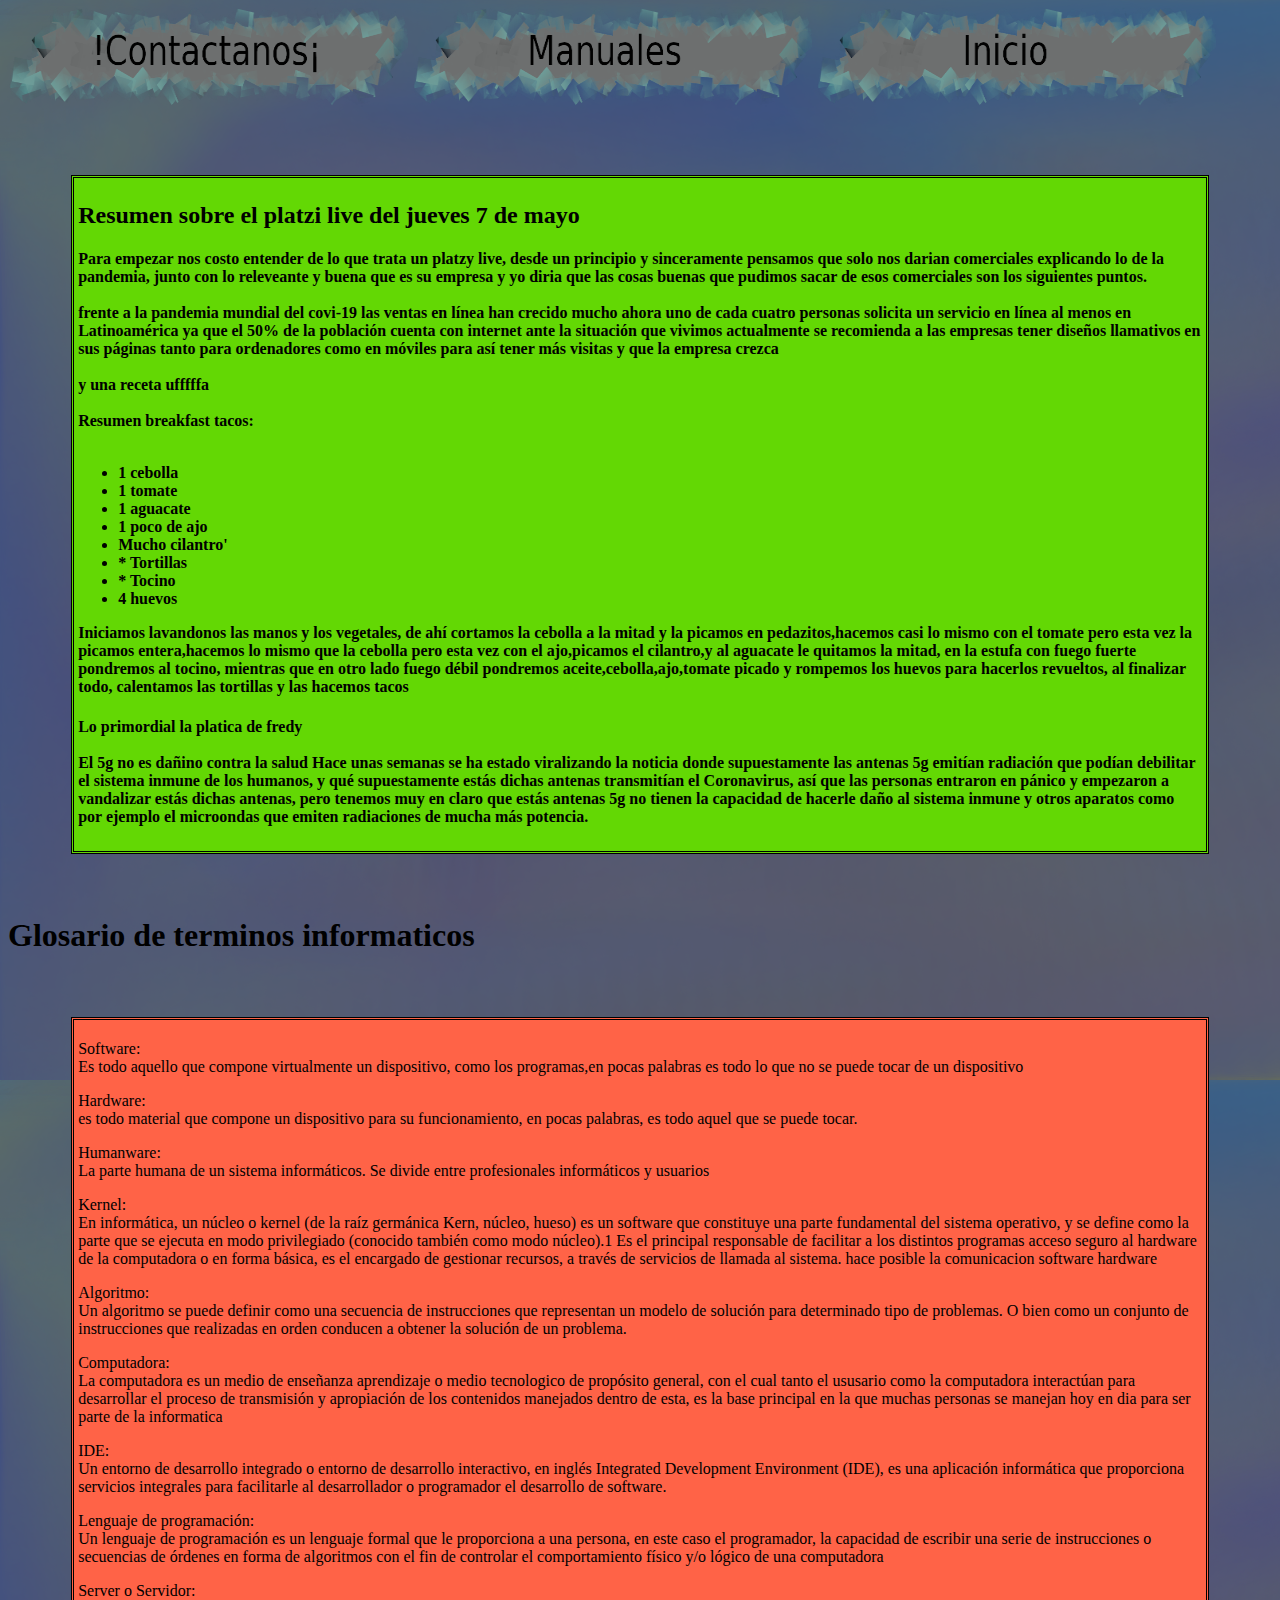
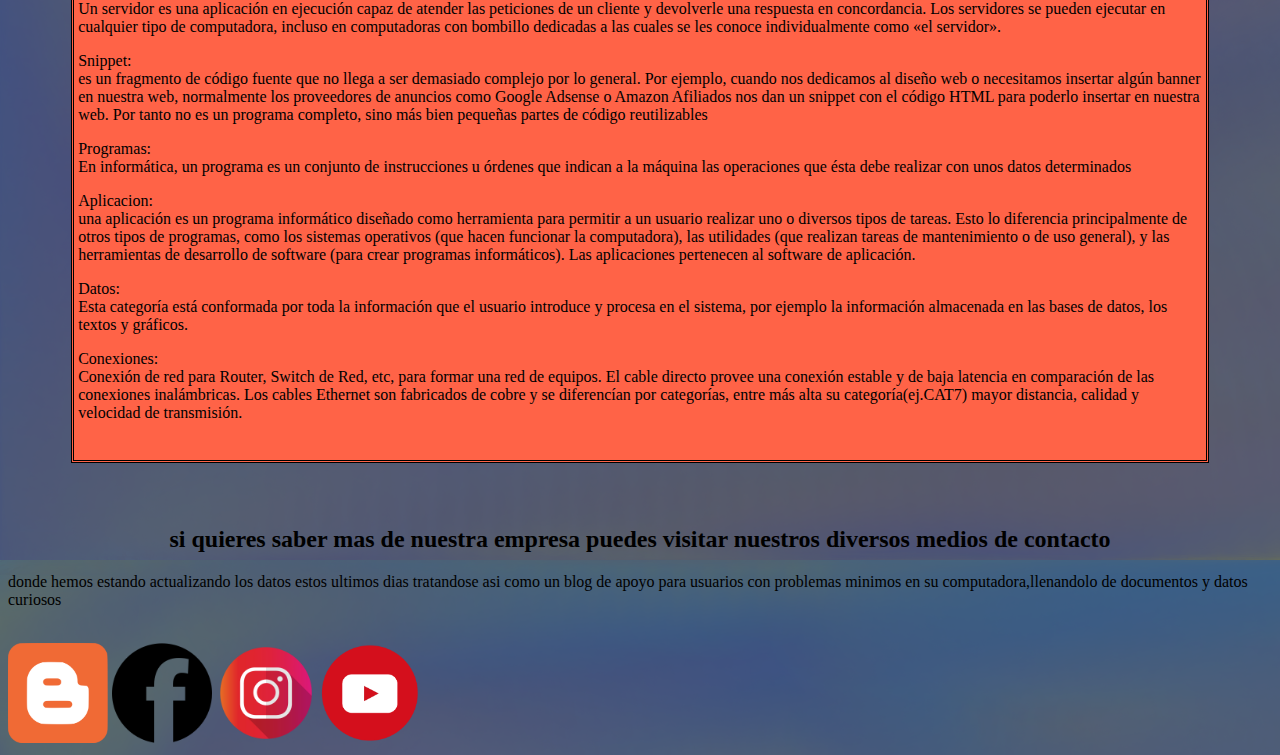
<file: curiosidades.html>
<html> <!--etiqueta principal (osea una biblioteca pss)-->
<head> <!--etiqueta de cabecera(osea lo que lleva en la parte que dice "nueva pestaña")-->
 <title>FEMEB SERVICE "servicios de soporte"</title> <!--el titulo que lleva en la etiqueta de cabecera-->
 <link rel="shortcut icon" type="image/x-icon" href="WhatsApp Image 2020-03-11 at 5.56.09 PM.png">
<meta charset="utf-8"><!--permite colocar caracteres especiales como los acentos u otras cosas-->
<link rel="stylesheet" href="css-curiosidades.css"> 
</head>



<body background="fondoxd.png"> <!--etiqueta para introducir el contenido que nosotros queramos tener dentro de nuestra pagina web-->
    
    <article class="pagina">
        <a title="Contactanos" href="index2.html"><img src="contactanos.png" alt="Los Tejos" height="100" width="400"/></a>
    </article>
    
    <article class="pagina">
        <a title="manuales" href="manuales.html"><img src="manuales.png" alt="Los Tejos" height="100" width="400" /></a>
    </article>

    <article class="pagina">
        <a title="Inicio" href="index.html"><img src="inicio.png" alt="Los Tejos" height="100" width="400" /></a>
    </article> 
    
    <section id="platziu">



        <h2>
            Resumen sobre el platzi live del jueves 7 de mayo 
        </h2>
    <H4>
       Para empezar nos costo entender de lo que trata un platzy live, desde un principio y sinceramente pensamos que solo nos darian comerciales explicando lo de la pandemia, junto con lo releveante y buena que es su empresa y yo diria que las cosas buenas que pudimos sacar de esos comerciales son los siguientes puntos. 
       <br></br>
       frente a la pandemia mundial del covi-19 las ventas en línea han crecido mucho ahora uno de cada cuatro personas solicita un servicio en línea al menos en Latinoamérica ya que el 50% de la población cuenta con internet ante la situación que vivimos actualmente se recomienda a las empresas tener diseños llamativos en sus páginas tanto para ordenadores como en móviles para así tener más visitas y que la empresa crezca 
       <br> </br>
       y una receta ufffffa 
       <br> </br>
       Resumen breakfast tacos:
       <br> </br>

<ul>
<li>1 cebolla</li>  
<li>1 tomate</li> 
<li>1 aguacate</li>
<li>1 poco de ajo</li>
<li>Mucho cilantro'</li>		
<li>* Tortillas</li>
<li>* Tocino</li>
<li>4 huevos</li>
</ul>
Iniciamos lavandonos las manos y los vegetales, de ahí cortamos la cebolla a la mitad y la picamos en pedazitos,hacemos casi lo mismo con el tomate pero esta vez la picamos entera,hacemos lo mismo que la cebolla pero esta vez con el ajo,picamos el cilantro,y al aguacate le quitamos la mitad, en la estufa con fuego fuerte pondremos al tocino, mientras que en otro lado fuego débil pondremos aceite,cebolla,ajo,tomate picado y rompemos los huevos para hacerlos revueltos, al finalizar todo, calentamos las tortillas y las hacemos tacos 

    </H4> 
   
    <H4>
       Lo primordial la platica de fredy 
       <br></br>
       El 5g no es dañino contra la salud
       Hace unas semanas se ha estado viralizando la noticia donde supuestamente las antenas 5g emitían radiación que podían debilitar el sistema inmune de los humanos, y qué supuestamente estás dichas antenas transmitían el Coronavirus, así que las personas entraron en pánico y empezaron a vandalizar estás dichas antenas, pero tenemos muy en claro que estás antenas 5g no tienen la capacidad de hacerle daño al sistema inmune y otros aparatos como por ejemplo el microondas que emiten radiaciones de mucha más potencia.
    </H4>
    </section>	 
</body>
<h1>Glosario de terminos informaticos</h1>
<section id="glosari">
   <p> 
       Software: <br> Es todo aquello que compone virtualmente un dispositivo, como los       	programas,en pocas palabras es todo lo que no se puede tocar de un dispositivo 
   </p>
   <p>
       Hardware: <br> es todo material que compone un dispositivo para su funcionamiento, en pocas palabras, es todo aquel que se puede tocar.
   </p>
   <p>
       Humanware: <br> 
       La parte humana de un sistema informáticos. Se divide entre profesionales informáticos y usuarios
   </p>
   <p>
       Kernel: <br>
       En informática, un núcleo o kernel (de la raíz germánica Kern, núcleo, hueso) es un software que constituye una parte fundamental del sistema operativo, y se define como la parte que se ejecuta en modo privilegiado (conocido también como modo núcleo).1​ Es el principal responsable de facilitar a los distintos programas acceso seguro al hardware de la computadora o en forma básica, es el encargado de gestionar recursos, a través de servicios de llamada al sistema. hace posible la comunicacion software hardware
   </p>
   <p>
       Algoritmo: <br> 
        Un algoritmo se puede definir como una secuencia de instrucciones que representan un modelo de solución para determinado tipo de problemas. O bien como un conjunto de instrucciones que realizadas en orden conducen a obtener la solución de un problema.
   </p>
   <p>
       Computadora: <br>
       La computadora es un medio de enseñanza aprendizaje o medio tecnologico de propósito general, con el cual tanto el ususario como la computadora interactúan para desarrollar el proceso de transmisión y apropiación de los contenidos manejados dentro de esta, es la base principal en la que muchas personas se manejan hoy en dia para ser parte de la informatica
   </p>
   <p>
       IDE: <br>
       Un entorno de desarrollo integrado o entorno de desarrollo interactivo, en inglés Integrated Development Environment (IDE), es una aplicación informática que proporciona servicios integrales para facilitarle al desarrollador o programador el desarrollo de software.
   </p>
   <p>
       Lenguaje de programación: <br>
        Un lenguaje de programación es un lenguaje formal que le proporciona a una persona, en este caso el programador, la capacidad de escribir una serie de instrucciones o secuencias de órdenes en forma de algoritmos con el fin de controlar el comportamiento físico y/o lógico de una computadora
   </p>
   <p>
       Server o Servidor: <br>
       Un servidor es una aplicación en ejecución capaz de atender las peticiones de un cliente y devolverle una respuesta en concordancia. Los servidores se pueden ejecutar en cualquier tipo de computadora, incluso en computadoras con bombillo dedicadas a las cuales se les conoce individualmente como «el servidor».
   </p>
   <p>
       Snippet: <br> es un fragmento de código fuente que no llega a ser demasiado complejo por lo general. Por ejemplo, cuando nos dedicamos al diseño web o necesitamos insertar algún banner en nuestra web, normalmente los proveedores de anuncios como Google Adsense o Amazon Afiliados nos dan un snippet con el código HTML para poderlo insertar en nuestra web. Por tanto no es un programa completo, sino más bien pequeñas partes de código reutilizables
   </p>
   <p>
       Programas: <br> 
        En informática, un programa es un conjunto de instrucciones u órdenes que indican a la máquina las operaciones que ésta debe realizar con unos datos determinados
   </p>
   <p>
       Aplicacion: <br>
       una aplicación es un programa informático diseñado como herramienta para permitir a un usuario realizar uno o diversos tipos de tareas. Esto lo diferencia principalmente de otros tipos de programas, como los sistemas operativos (que hacen funcionar la computadora), las utilidades (que realizan tareas de mantenimiento o de uso general), y las herramientas de desarrollo de software (para crear programas informáticos). Las aplicaciones pertenecen al software de aplicación.
   </p>
   <p>
       Datos: <br>
        Esta categoría está conformada por toda la información que el usuario introduce y procesa en el sistema, por ejemplo la información almacenada en las bases de datos, los textos y gráficos.
   </p>
   <p>
       Conexiones: <br> 
       Conexión de red para Router, Switch de Red, etc, para formar una red de equipos. El cable directo provee una conexión estable y de baja latencia en comparación de las conexiones inalámbricas.
       Los cables Ethernet son fabricados de cobre y se diferencían por categorías, entre más alta su categoría(ej.CAT7) mayor distancia, calidad y velocidad de transmisión.
   </p>

<br>
</section>



<H2 id="Subtitulo">si quieres saber mas de nuestra empresa puedes visitar nuestros diversos medios de contacto </H2>
 <p> donde hemos estando actualizando los datos estos ultimos dias tratandose asi como un blog de apoyo para usuarios con problemas minimos en su computadora,llenandolo de documentos y datos curiosos</p>

<br>
 


<article class="pagina">
	<a title="blog" href="https://sub2teampana.blogspot.com/"><img src="Blogger.svg.png" alt="Los Tejos" height="100" width="100" /></a>
</article>
    
<article class="pagina">
	<a title="facebook" href="https://www.facebook.com/profile.php?id=707382114"><img src="facebook.png" alt="Los Tejos" height="100" width="100" /></a>
</article>

<article class="pagina">
	<a title="instagram" href="https://www.instagram.com/_natalan/?hl=es-la"><img src="pitilin.png" alt="Los Tejos" height="100" width="100" /></a>
</article>

<article class="pagina">
	<a title="youtube" href="https://www.youtube.com/user/Servorius/featured"><img src="youtube.png" alt="Los Tejos" height="100" width="100" /></a>
</article>
   
</section>
</body>
</file>
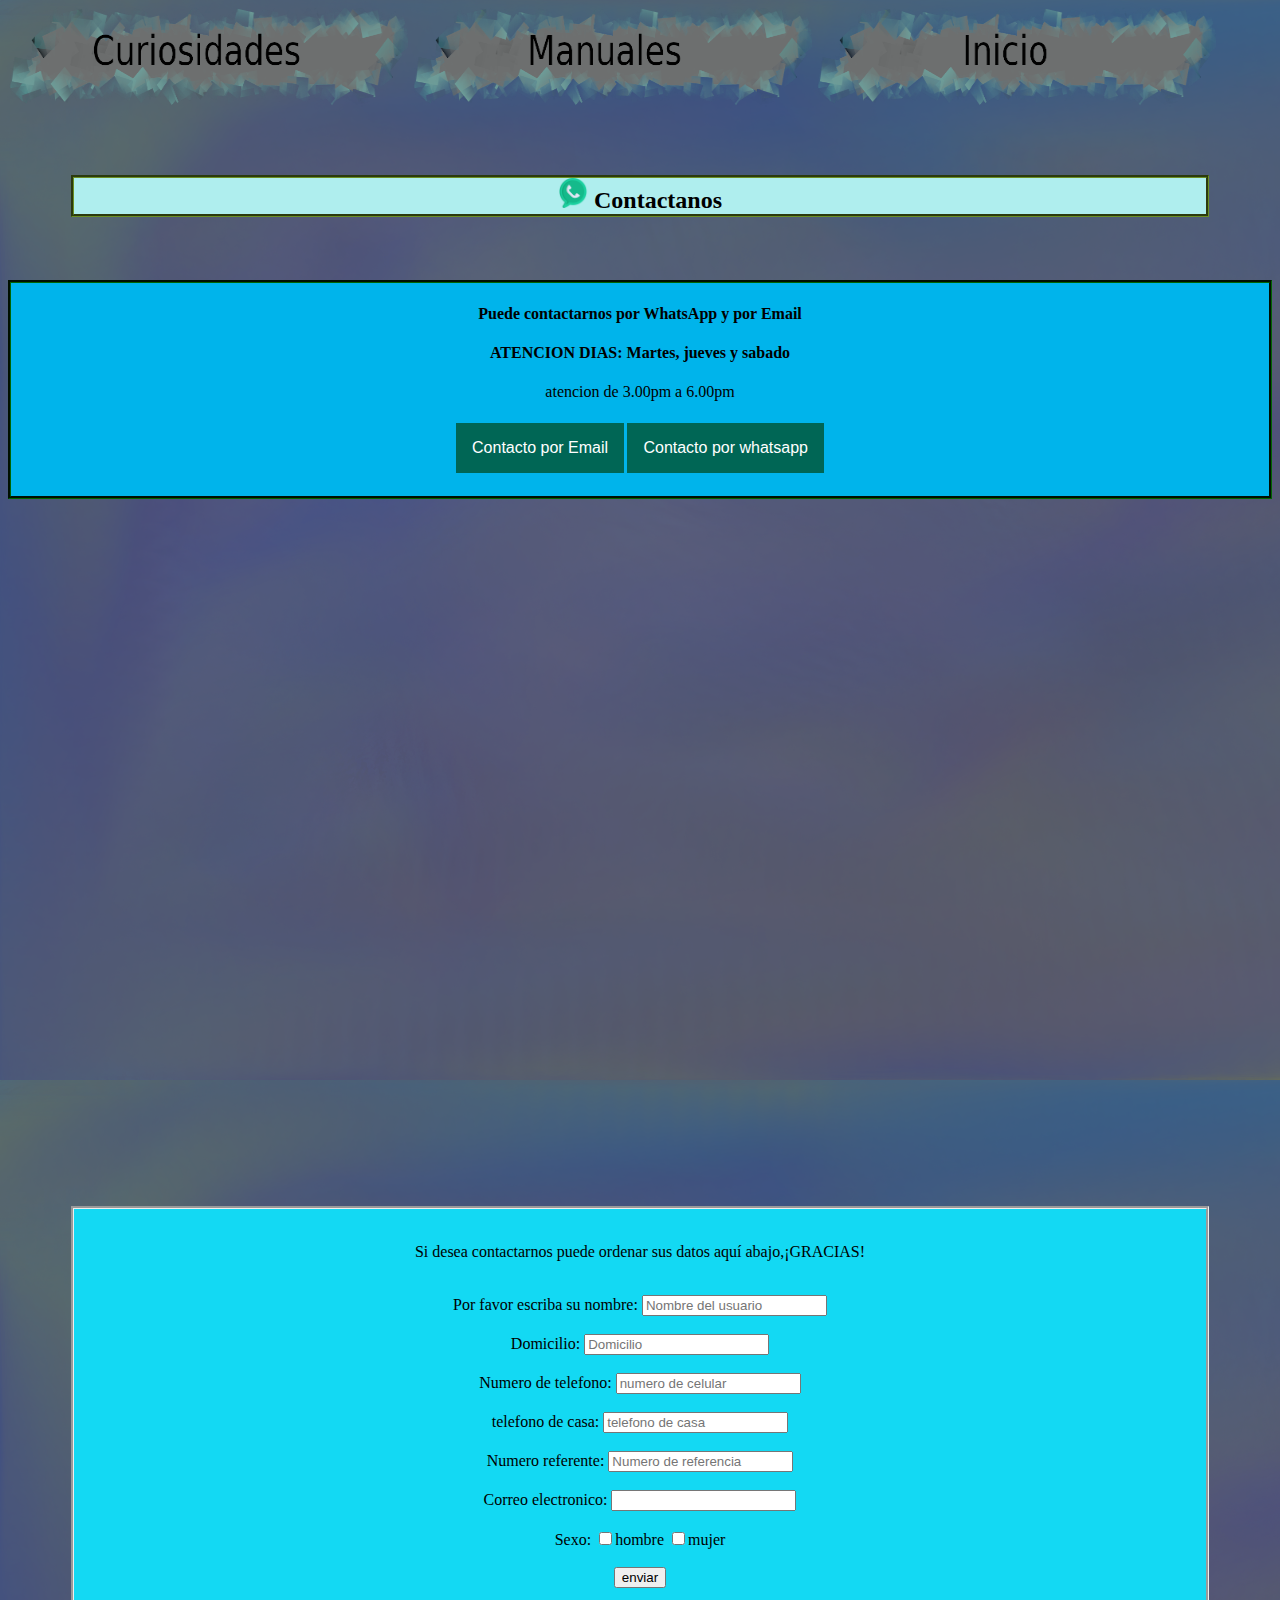
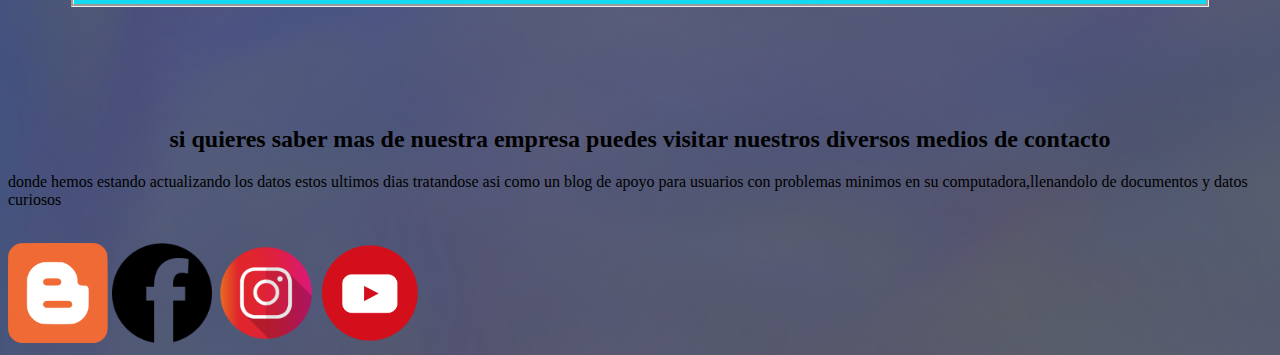
<file: index2.html>
<html> <!--etiqueta principal (osea una biblioteca pss)-->
<head> <!--etiqueta de cabecera(osea lo que lleva en la parte que dice "nueva pestaña")-->
 <title>FEMEB SERVICE "contactanos"</title> <!--el titulo que lleva en la etiqueta de cabecera-->
 <link rel="shortcut icon" type="image/x-icon" href="WhatsApp Image 2020-03-11 at 5.56.09 PM.png">
<meta charset="utf-8"><!--permite colocar caracteres especiales como los acentos u otras cosas-->
<link rel="stylesheet" href="css-contacto.css">
</head>

<body background="fondoxd.png"> <!--etiqueta para introducir el contenido que nosotros queramos tener dentro de nuestra pagina web-->
    
        
    <article class="pagina">
        <a title="Curiosidades" href="curiosidades.html"><img src="curiosidades.png" alt="Los Tejos" height="100" width="400" /></a>
    </article>
    
    <article class="pagina">
        <a title="Manuales" href="manuales.html"><img src="manuales.png" alt="Los Tejos" height="100" width="400" /></a>
    </article> 
    
    <article class="pagina">
        <a title="Inicio" href="index.html"><img src="inicio.png" alt="Los Tejos" height="100" width="400" /></a>
    </article> 
    
    <H2>
        <section>
            
            <p id="margench">	<img src="contacto.png" alt="xd" height="30" width="30"> Contactanos</p>
        </H2>
        
           
             </article>
     </section>
        
         
    <article id="guatzap">
    
        <H4 id="con">Puede contactarnos por WhatsApp y por Email </H4>
        <h4>ATENCION DIAS: Martes, jueves y sabado </h4>
        <p>atencion de 3.00pm a 6.00pm</p>
    
    
        <h5>


            <div class="dropdown">
                <button class="dropbtn">Contacto por Email</button>
                <div class="dropdown-content">
                  <a href="mailto:kratos2484@gmail.com">(Brandon Chandomi)</a>
                  <a href="mailto:mendosauwu@gmail.com">(Dalia Mendosa)</a>
                  <a href="mailto:carloseduardochanonaaquino@gmail.com">(Carlos Chanona)</a>
                  <a href="mailto:angelillo3581@gmail.com">(Angel Bautista)</a>
                  <a href="mailto:fredy.martinez.gomez144@gmail.com">(Fredy Martinez)</a>
                  <a href="mailto:jhonnyyose2003@gmail.com">(Jonathan Oseguera)</a>
                </div>
              </div>

            <div class="dropdown">
                <button class="dropbtn">Contacto por whatsapp</button>
                <div class="dropdown-content">
                  <a href="https://m.me/Brandon Chandomi">(Brandon Chandomi) (messenger)</a>
                  <a href="https://api.whatsapp.com/send?phone=529613487262">(Dalia Mendosa)</a>
                  <a href="https://api.whatsapp.com/send?phone=529613426041">(Carlos Chanona)</a>
                  <a href="https://api.whatsapp.com/send?phone=529613599651">(Angel Bautista)</a>
                  <a href="https://api.whatsapp.com/send?phone=529613114664">(Fredy Martinez)</a>
                  <a href="https://api.whatsapp.com/send?phone=529611193865">(Jonathan Oseguera)</a>
                </div>
              </div>
           
           </h5>
    </article>
    <br>
    <br>
    <br>
    
        <section class="demas">
            <article class="chakita">
            <iframe src="https://www.google.com/maps/embed?pb=!1m14!1m12!1m3!1d955.1424602546115!2d-93.1206217870883!3d16.74830161627824!2m3!1f0!2f0!3f0!3m2!1i1024!2i768!4f13.1!5e0!3m2!1ses-419!2smx!4v1584583804638!5m2!1ses-419!2smx" width="550" height="550" frameborder="0" style="border:0;" allowfullscreen="" aria-hidden="false" tabindex="0"></iframe>
            </article>
            <article class="chakita">
                <iframe src="https://docs.google.com/forms/d/e/1FAIpQLSdqvAsEfk2-2O2JpvwEAY4tjIoJUNkQEy0bBpQiwx_daYbRfQ/viewform?embedded=true" width="550" height="550" frameborder="0" marginheight="0" marginwidth="0">Cargando…</iframe>
            </article>
    
            <article class="formulario">
                <br>
                <p>
                    Si desea contactarnos puede ordenar sus datos aquí abajo,¡GRACIAS!
                </p>
                <br>
                <form>
                    Por favor escriba su nombre:
                <input type="text" placeholder="Nombre del usuario"> <!--este sirve para que el usuario ponga lo que se le pide-->
                <br><br>
                Domicilio:
                <input type="text" placeholder="Domicilio">
                <br><br>
                Numero de telefono:
                <input type="text" placeholder="numero de celular">
                <br><br>
                telefono de casa:
                <input type="text" placeholder="telefono de casa">
                <br><br>
                Numero referente:
                <input type="text" placeholder="Numero de referencia">
                <br><br>
                Correo electronico:
                <input type="email">
                <br><br>
                Sexo:
                <input type="checkbox">hombre
                <input type="checkbox">mujer
                <br><br>
                <input type="submit" value="enviar"> <!--este es un boton que sirve para enviar los datos pero pss no hay donde enviarlo asi que solo agregalo-->
                
                </form>
            </article>
        </section>
    </H3> 
    <br>
    <br>




    <H2 id="Subtitulo">si quieres saber mas de nuestra empresa puedes visitar nuestros diversos medios de contacto </H2>
 <p> donde hemos estando actualizando los datos estos ultimos dias tratandose asi como un blog de apoyo para usuarios con problemas minimos en su computadora,llenandolo de documentos y datos curiosos</p>

<br>
 


<article class="pagina">
	<a title="blog" href="https://sub2teampana.blogspot.com/"><img src="Blogger.svg.png" alt="Los Tejos" height="100" width="100" /></a>
</article>
    
<article class="pagina">
	<a title="facebook" href="https://www.facebook.com/profile.php?id=707382114"><img src="facebook.png" alt="Los Tejos" height="100" width="100" /></a>
</article>

<article class="pagina">
	<a title="instagram" href="https://www.instagram.com/_natalan/?hl=es-la"><img src="pitilin.png" alt="Los Tejos" height="100" width="100" /></a>
</article>

<article class="pagina">
	<a title="youtube" href="https://www.youtube.com/user/Servorius/featured"><img src="youtube.png" alt="Los Tejos" height="100" width="100" /></a>
</article>
    
</body>
</file>
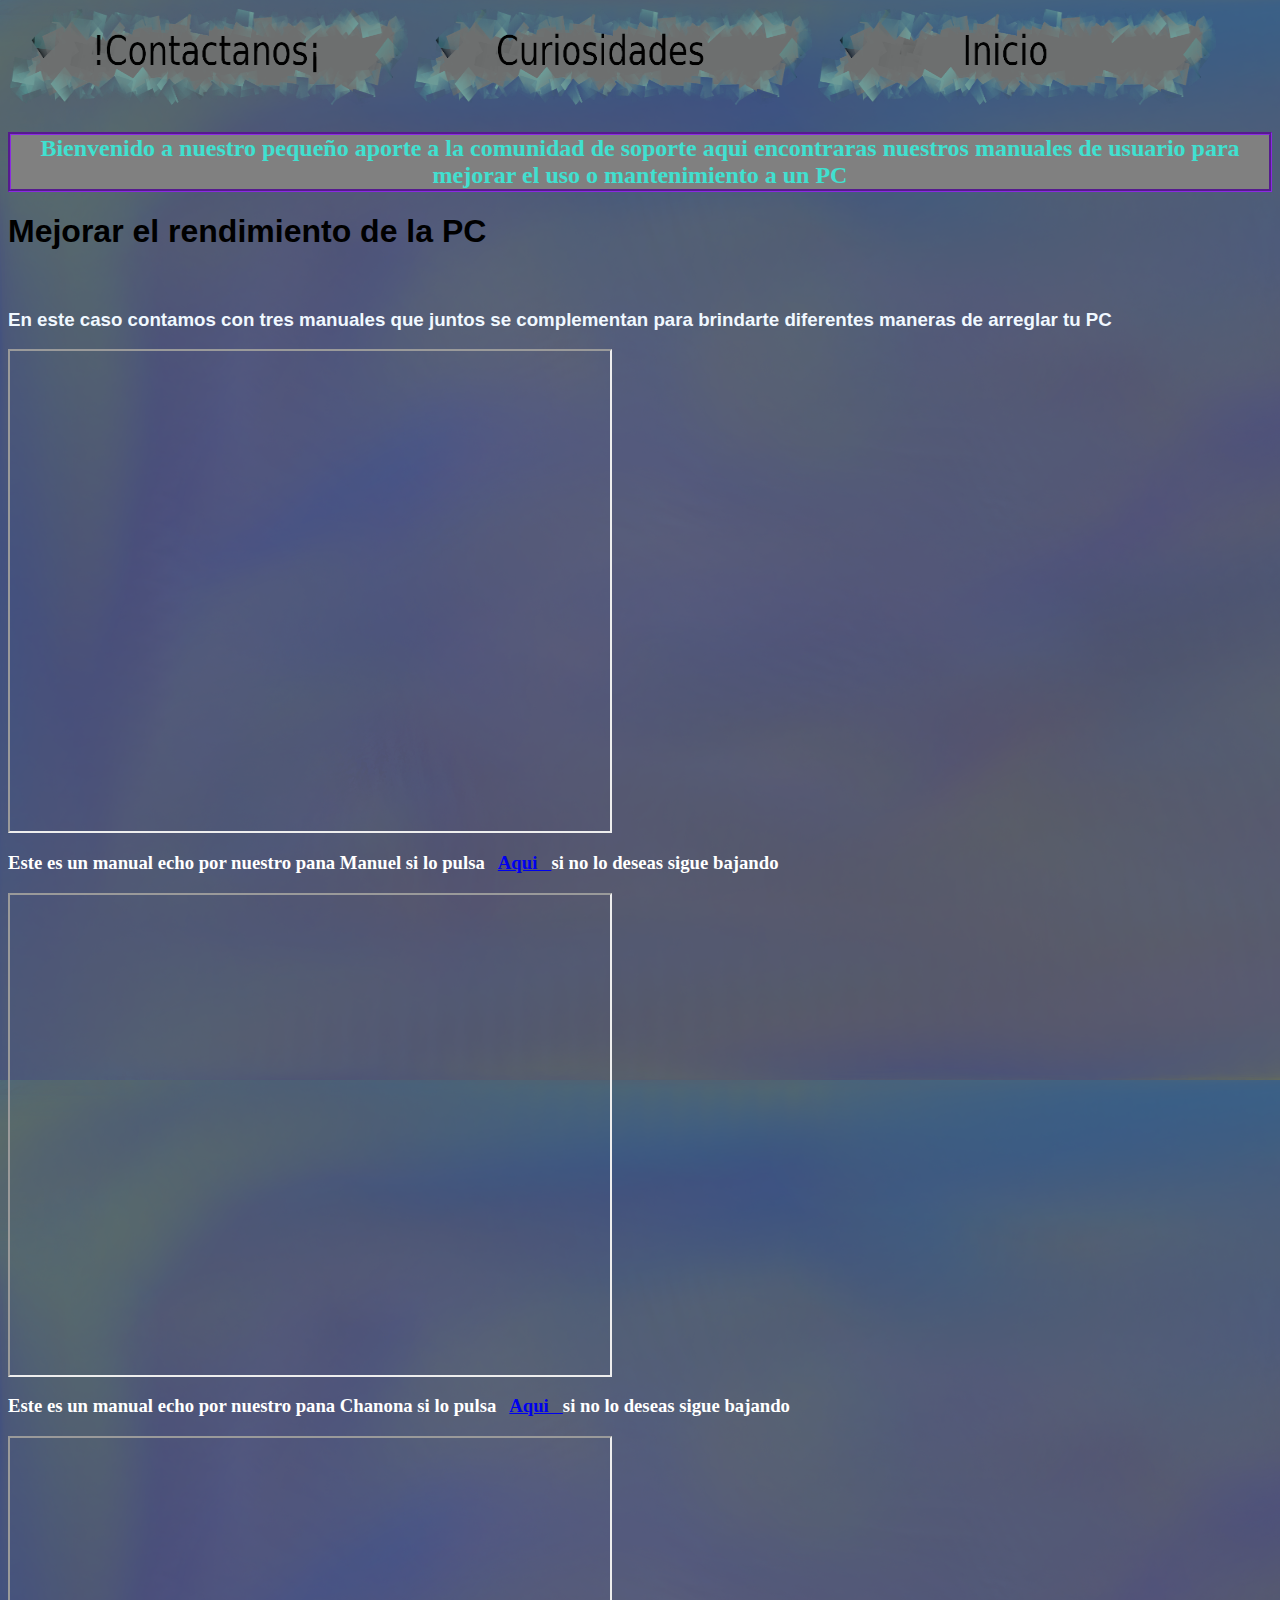
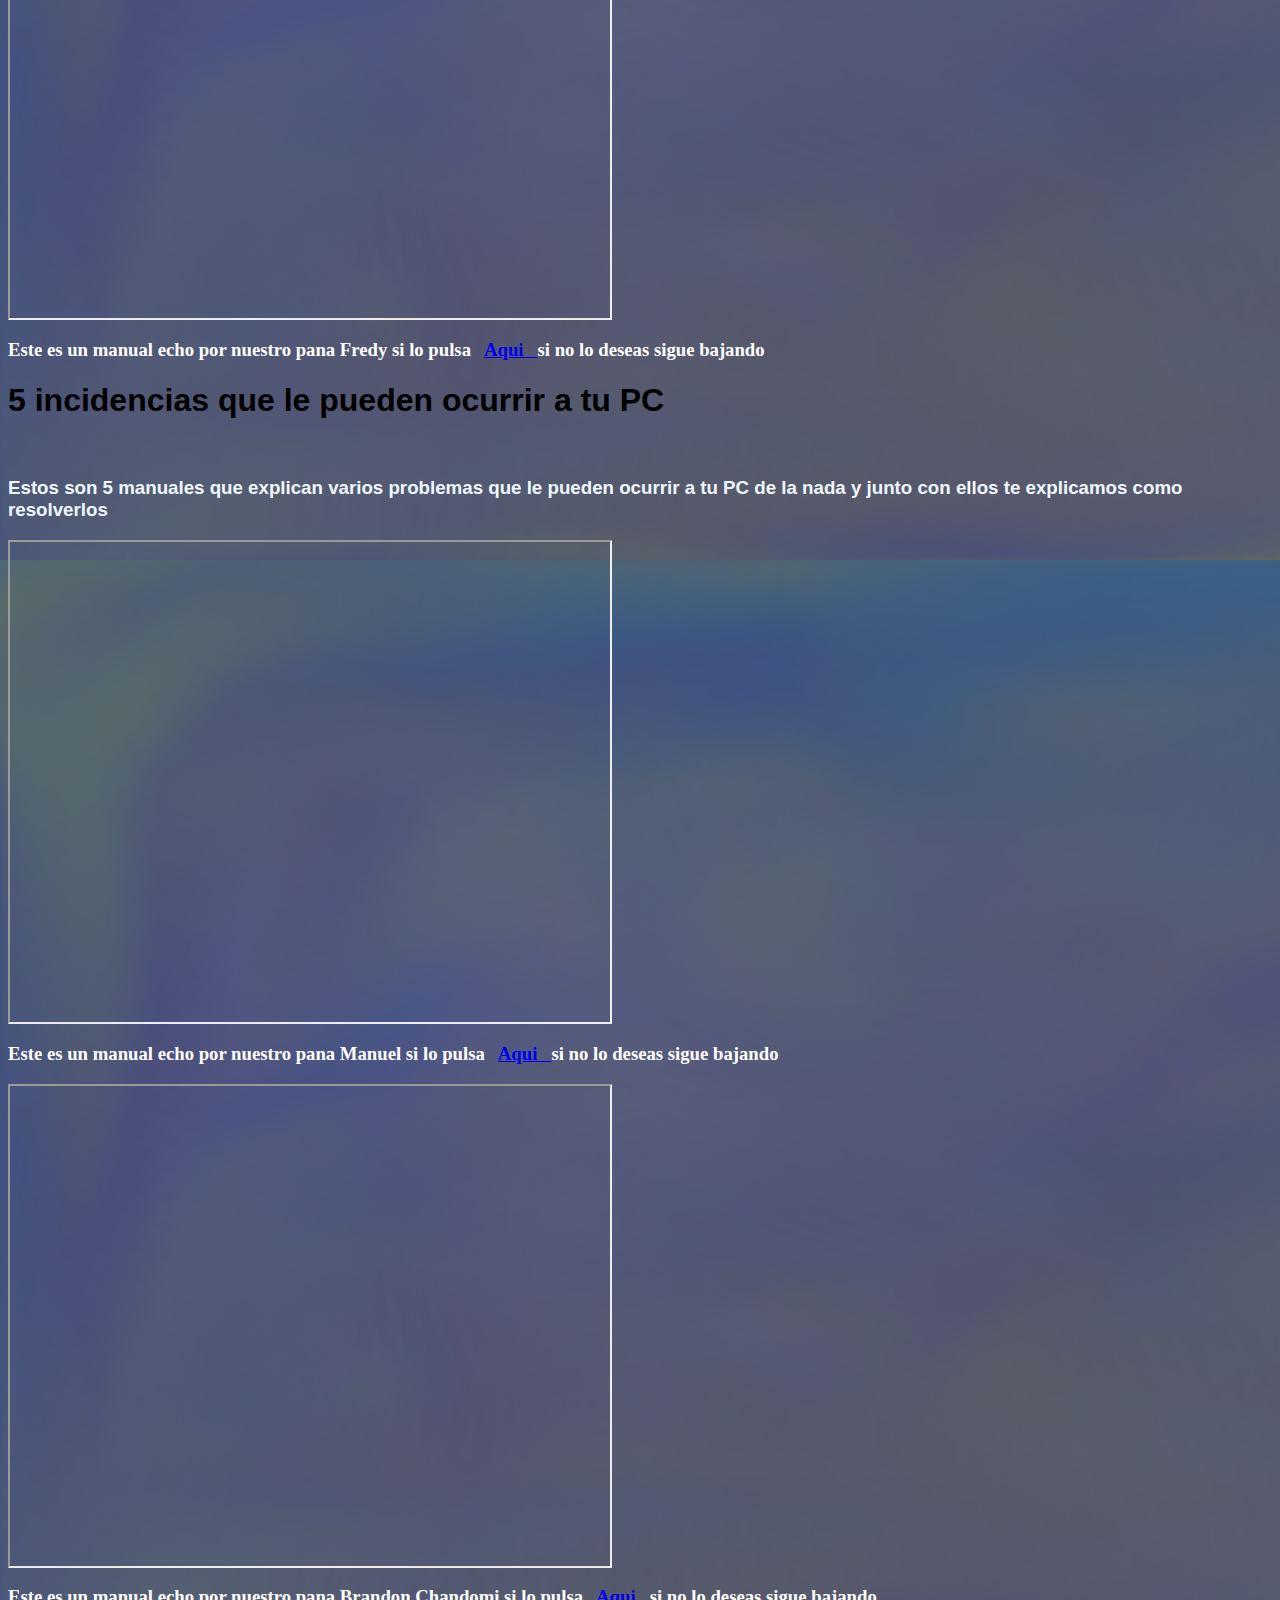
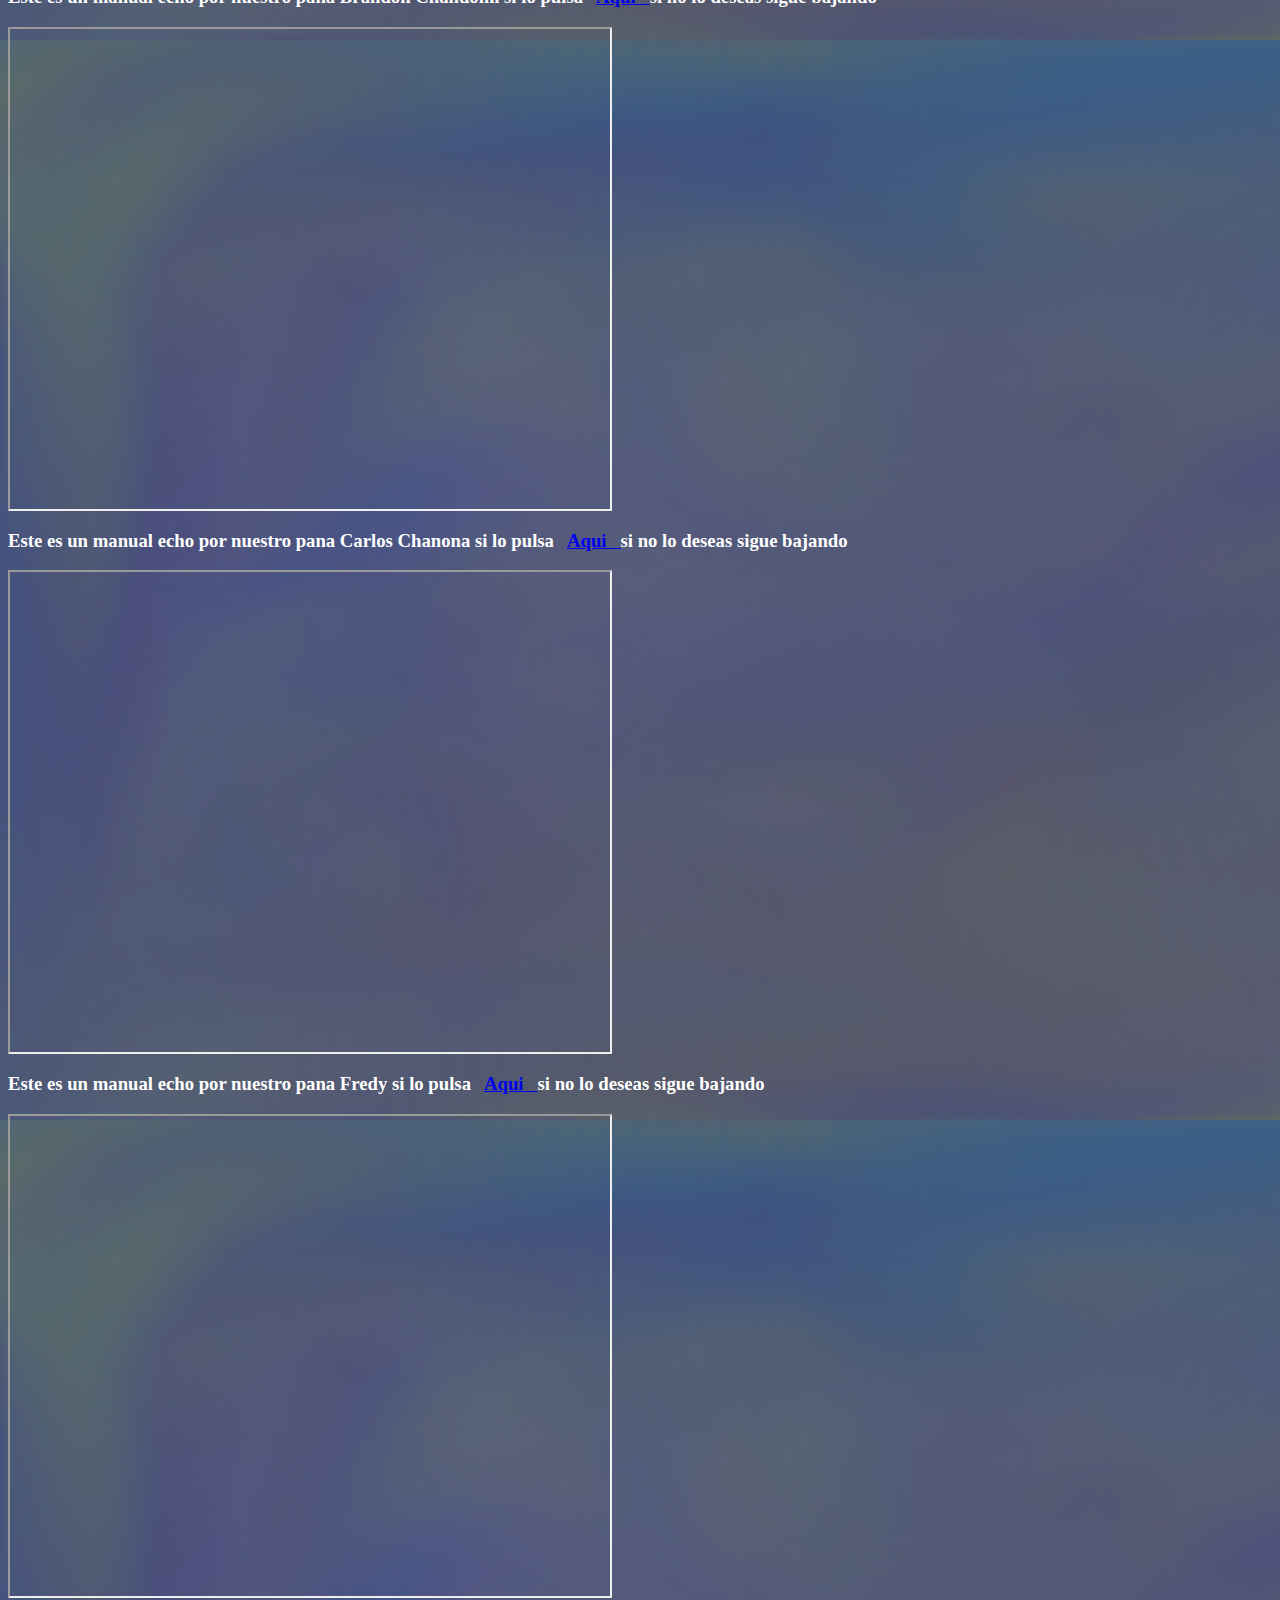
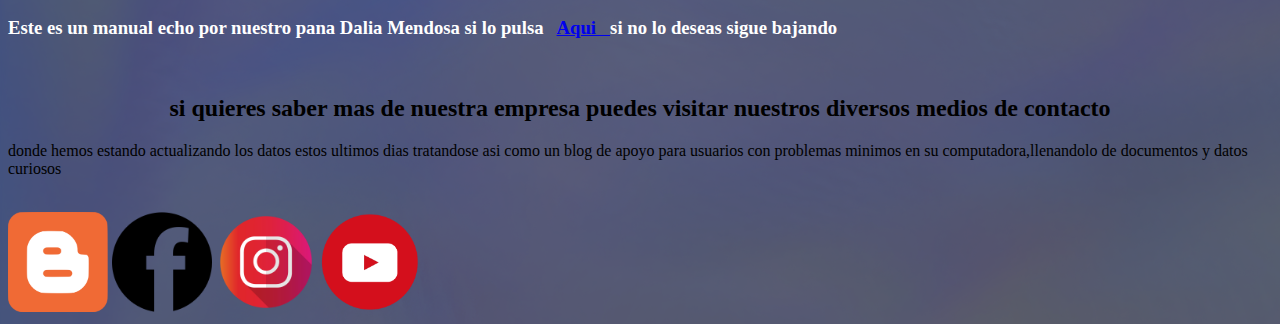
<file: manuales.html>
<html> <!--etiqueta principal (osea una biblioteca pss)-->
<head> <!--etiqueta de cabecera(osea lo que lleva en la parte que dice "nueva pestaña")-->
 <title>FEMEB SERVICE "servicios de soporte"</title> <!--el titulo que lleva en la etiqueta de cabecera-->
 <link rel="shortcut icon" type="image/x-icon" href="WhatsApp Image 2020-03-11 at 5.56.09 PM.png">
<meta charset="utf-8"><!--permite colocar caracteres especiales como los acentos u otras cosas-->
<link rel="stylesheet" href="css-manuales.css"> 
</head>

<body background="fondoxd.png">

<article class="pagina">
    <a title="Contactanos" href="index2.html"><img src="contactanos.png" alt="Los Tejos" height="100" width="400"/></a>
</article>
    
<article class="pagina">
    <a title="Curiosidades" href="curiosidades.html"><img src="curiosidades.png" alt="Los Tejos" height="100" width="400" /></a>
</article>

<article class="pagina">
    <a title="Inicio" href="index.html"><img src="inicio.png" alt="Los Tejos" height="100" width="400" /></a>
</article> 

<br>

<h2 id="Titulo">Bienvenido a nuestro pequeño aporte a la comunidad de soporte aqui encontraras nuestros manuales de usuario para mejorar el uso o mantenimiento a un PC</h2>

<h1 class="subtitulito">Mejorar el rendimiento de la PC</h1>
<br>
<h3 class="BL">En este caso contamos con tres manuales que juntos se complementan para brindarte diferentes maneras de arreglar tu PC </h3>
<iframe height="480" src="https://drive.google.com/file/d/148wzxC9aJrRaAIdLw5zBQwT_NAGWiTm4/preview" width="600"></iframe>
<div id="derechita">
<h3>Este es un manual echo por nuestro pana Manuel si lo pulsa &nbsp; <a href="https://drive.google.com/file/d/148wzxC9aJrRaAIdLw5zBQwT_NAGWiTm4/view?usp=sharing" target="_blank">Aqui &nbsp; </a> si no lo deseas sigue bajando</h3>
</div>
<iframe height="480" src="https://drive.google.com/file/d/14mGCfKtklp0zqk7paZt6HEjdMzFkOyiw/preview" width="600"></iframe>
<div id="derechita">
    <h3>Este es un manual echo por nuestro pana Chanona si lo pulsa &nbsp; <a href="https://drive.google.com/file/d/14mGCfKtklp0zqk7paZt6HEjdMzFkOyiw/view?usp=sharing" target="_blank">Aqui &nbsp; </a> si no lo deseas sigue bajando</h3>
    </div>
    <iframe height="480" src="https://drive.google.com/file/d/1zQIWBDO3CxAABBFxNGPrQq2RfFsWc_va/preview" width="600"></iframe>
    <div id="derechita">
        <h3>Este es un manual echo por nuestro pana Fredy si lo pulsa &nbsp; <a href="https://drive.google.com/file/d/1zQIWBDO3CxAABBFxNGPrQq2RfFsWc_va/view?usp=sharing" target="_blank">Aqui &nbsp; </a> si no lo deseas sigue bajando</h3>
        </div>
        <h1 class="subtitulito">5 incidencias que le pueden ocurrir a tu PC</h1>
        <br>
<h3 class="BL">Estos son 5 manuales que explican varios problemas que le pueden ocurrir a tu PC de la nada y junto con ellos te explicamos como resolverlos </h3>
<iframe height="480" src="https://drive.google.com/file/d/1CattxNdMmxHy2UjqOCplPAMvldG_b4yU/preview" width="600"></iframe></div>

<div id="derechita">
    <h3>Este es un manual echo por nuestro pana Manuel si lo pulsa &nbsp; <a href="https://drive.google.com/file/d/1CattxNdMmxHy2UjqOCplPAMvldG_b4yU/view?usp=sharing" target="_blank">Aqui &nbsp; </a> si no lo deseas sigue bajando</h3>
    </div>
 <iframe height="480" src="https://drive.google.com/file/d/1rz3pQa_X3mko8nWfNuVLqjc1SK4oOUDr/preview" width="600"></iframe>
    <div id="derechita">
        <h3>Este es un manual echo por nuestro pana Brandon Chandomi si lo pulsa &nbsp; <a href="https://drive.google.com/file/d/1rz3pQa_X3mko8nWfNuVLqjc1SK4oOUDr/view?usp=sharing" target="_blank">Aqui &nbsp; </a> si no lo deseas sigue bajando</h3>
        </div>
        <iframe height="480" src="https://drive.google.com/file/d/1vEKVHfpQlW9JNINFhezBqXuyHMqpE06s/preview" width="600"></iframe>
        <div id="derechita">
            <h3>Este es un manual echo por nuestro pana Carlos Chanona si lo pulsa &nbsp; <a href="https://drive.google.com/file/d/1vEKVHfpQlW9JNINFhezBqXuyHMqpE06s/view?usp=sharing" target="_blank">Aqui &nbsp; </a> si no lo deseas sigue bajando</h3>
            </div>
            <iframe height="480" src="https://drive.google.com/file/d/18jh0RVCQYX_m_WDw33hRRe6jo8yQ74Fv/preview" width="600"></iframe>
            <div id="derechita">
                <h3>Este es un manual echo por nuestro pana Fredy si lo pulsa &nbsp; <a href="https://drive.google.com/file/d/18jh0RVCQYX_m_WDw33hRRe6jo8yQ74Fv/view?usp=sharing" target="_blank">Aqui &nbsp; </a> si no lo deseas sigue bajando</h3>
                </div>
                <iframe height="480" src="https://drive.google.com/file/d/1OTL8jPwDG9fAJM-1tZ7Lxfoxrq-1GVAF/preview" width="600"></iframe>

                <div id="derechita">
                    <h3>Este es un manual echo por nuestro pana Dalia Mendosa si lo pulsa &nbsp; <a href="https://drive.google.com/file/d/1OTL8jPwDG9fAJM-1tZ7Lxfoxrq-1GVAF/view?usp=sharing" target="_blank">Aqui &nbsp; </a> si no lo deseas sigue bajando</h3>
                    </div>

                    <br>


                    
                    <H2 id="Subtitulo">si quieres saber mas de nuestra empresa puedes visitar nuestros diversos medios de contacto </H2>
                    <p> donde hemos estando actualizando los datos estos ultimos dias tratandose asi como un blog de apoyo para usuarios con problemas minimos en su computadora,llenandolo de documentos y datos curiosos</p>
                   
                   <br>
                    
                   
                   
                   <article class="pagina">
                       <a title="blog" href="https://sub2teampana.blogspot.com/"><img src="Blogger.svg.png" alt="Los Tejos" height="100" width="100" /></a>
                   </article>
                       
                   <article class="pagina">
                       <a title="facebook" href="https://www.facebook.com/profile.php?id=707382114"><img src="facebook.png" alt="Los Tejos" height="100" width="100" /></a>
                   </article>
                   
                   <article class="pagina">
                       <a title="instagram" href="https://www.instagram.com/_natalan/?hl=es-la"><img src="pitilin.png" alt="Los Tejos" height="100" width="100" /></a>
                   </article>
                   
                   <article class="pagina">
                       <a title="youtube" href="https://www.youtube.com/user/Servorius/featured"><img src="youtube.png" alt="Los Tejos" height="100" width="100" /></a>
                   </article>

</body>
</file>
<file: css-curiosidades.css>
#platziu
{
    background-color: rgb(99, 216, 4);
    border-style: double;         
    padding: 4px;
    margin: 5%;
}

#glosari
{
    background-color: tomato;
    border-style: double;         
    padding: 4px;
    margin: 5%;
}
#Subtitulo
{
   text-align: center;
}

.pagina
{
   display: inline-block;
   /*  redes sociales  */
}
</file>
<file: css-contacto.css>
#margench
{
    text-align: center;
    border: olivedrab;
    background-color: paleturquoise;
    margin: 5%;
    border-style: groove;
}
.correos
{ 
    list-style-type: none;
    text-align: center;
    background-color: burlywood;
    border-color: rebeccapurple;
    border-style: dashed;
}

.correos li
{
    display: inline-block;
        padding: 20px;
}

#guatzap
{
        border-color: darkgreen  ;
        background-color: rgb(0, 180, 235);
        border-style: groove;
        text-align: center;
        list-style-type: none;
  
}


.chakita{
    display: inline-block;
    padding: 20px;
    
}

/* estilo del boton */
.dropbtn {
  background-color: rgb(0, 102, 85);
  color: white;
  padding: 16px;
  font-size: 16px;
  border: none;
  cursor: pointer;
}

/* el contenedor <div> - needed to position the dropdown content */
.dropdown {
  position: relative;
  display: inline-block;
}

/* Dropdown Content (Hidden by Default) */
.dropdown-content {
  display: none;
  position: absolute;
  background-color: #f9f9f9;
  min-width: 160px;
  box-shadow: 0px 8px 16px 0px rgba(0,0,0,0.2);
  z-index: 1;
}

/* links dentro */
.dropdown-content a {
  color: black;
  padding: 12px 16px;
  text-decoration: none;
  display: block;
}

/* cambiar el color de fondo links */
.dropdown-content a:hover {background-color: #f1f1f1}

/* Show the dropdown menu on hover */
.dropdown:hover .dropdown-content {
  display: block;
}

/* color del boton */
.dropdown:hover .dropbtn {
  background-color: #00975d;
}

.formulario{
    text-align: center;
    border-style: groove;
    display: block;
    background-color: rgb(19, 217, 243); 
    margin: 5%;
 }
 #Subtitulo
 {
    text-align: center;
 }

 .pagina{
    display: inline-block;
    /*  redes sociales  */
       }
</file>
<file: css-manuales.css>
.pagina
{
    display: inline-block;
    /*  redes sociales  */
}

#Titulo{
    color:turquoise;
    background-color: gray;
    border: blueviolet;
    border-style: groove;
    text-align: center;
}

.subtitulito
{
    font-family: 'Franklin Gothic Medium', 'Arial Narrow', Arial, sans-serif;
}
.BL
{
    font-family: Arial;
    color: aliceblue;
}
#derechita
{
    color:white;
}
#Subtitulo{
    text-align: center;
}
</file>
